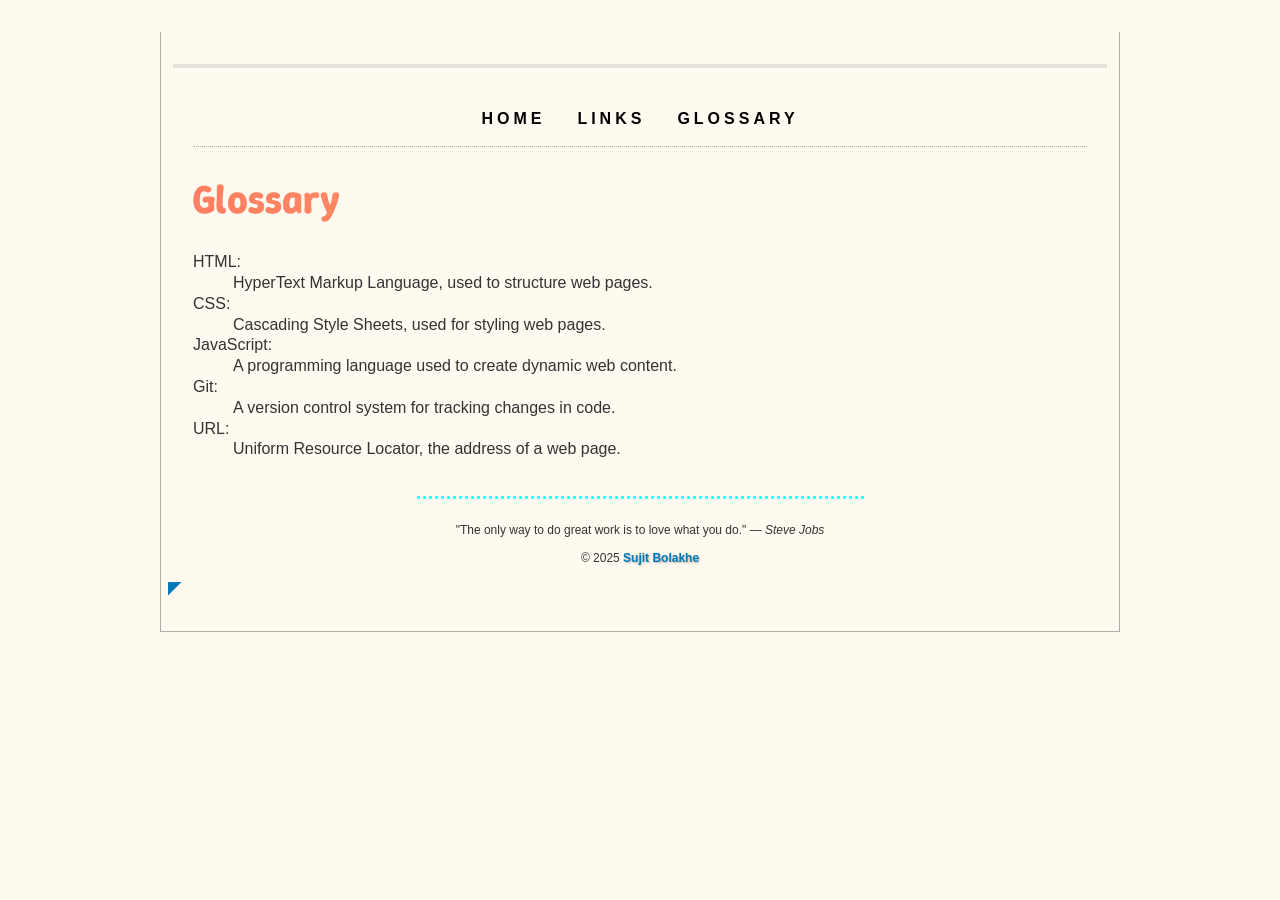
<file: site/Glossary.html>
<!DOCTYPE html>
<html lang="en">

<head>
    <!-- Meta Tag for Character Set -->
    <meta charset="UTF-8">

    <!-- Meta Tag for Author (Your GitHub Username) -->
    <meta name="Author" content="Sujit-sault">
    

    <!-- Title Tag -->
    <title>My Webpage</title>
    <link rel="icon" type="image/png" href="/site/favicon-96x96.png" sizes="96x96" />
    <link rel="icon" type="image/svg+xml" href="/site/favicon.svg" />
    <link rel="shortcut icon" href="/site/favicon.ico" />
    <link rel="apple-touch-icon" sizes="180x180" href="/site/apple-touch-icon.png" />
    <link rel="manifest" href="/site/site.webmanifest" />
    <link rel="preconnect" href="https://fonts.googleapis.com">
    <link rel="preconnect" href="https://fonts.gstatic.com" crossorigin>
    <link href="https://fonts.googleapis.com/css2?family=Montserrat:ital,wght@0,100..900;1,100..900&family=Winky+Sans:ital,wght@0,300..900;1,300..900&display=swap" rel="stylesheet">
    <meta name="viewport" content="width=device-width, initial-scale=1">
    <link rel="stylesheet" href="styles/normalize.css" />
    <link rel="stylesheet" href="styles/main.css" />
    
</head>

<body>
    <!--found me!-->
    <div class="width-wrap">
        <header id="top">
            <nav>
                <input type="checkbox" id="menu-toggle" style="display:none;">  
                <label for="menu-toggle" class="sandwich-icon"></label>
                <ul>
                    <li><a href="index.html">Home</a></li>
                    <li><a href="links.html">Links</a></li>
                    <li><a href="glossary.html">Glossary</a></li>
                </ul>
            </nav>

        </header>
        <main>
            <h1>Glossary</h1>
            <dl>
                <dt>HTML</dt>
                <dd>HyperText Markup Language, used to structure web pages.</dd>
                <dt>CSS</dt>
                <dd>Cascading Style Sheets, used for styling web pages.</dd>
                <dt>JavaScript</dt>
                <dd>A programming language used to create dynamic web content.</dd>
                <dt>Git</dt>
                <dd>A version control system for tracking changes in code.</dd>
                <dt>URL</dt>
                <dd>Uniform Resource Locator, the address of a web page.</dd>
            </dl>
        </main>
        <footer>
            <hr>
            <blockquote>
                "The only way to do great work is to love what you do."
                <cite>— <span class="author">Steve Jobs</span></cite>
            </blockquote>
            <p>© 2025 <a href="mailto:bolakhesujit6@gmail.com?subject=Message from CSD112 Website">Sujit Bolakhe</a></p>

        </footer>
        <a href="#top" title="Back to top">◤</a>
    </div>
</body>

</html>
</file>
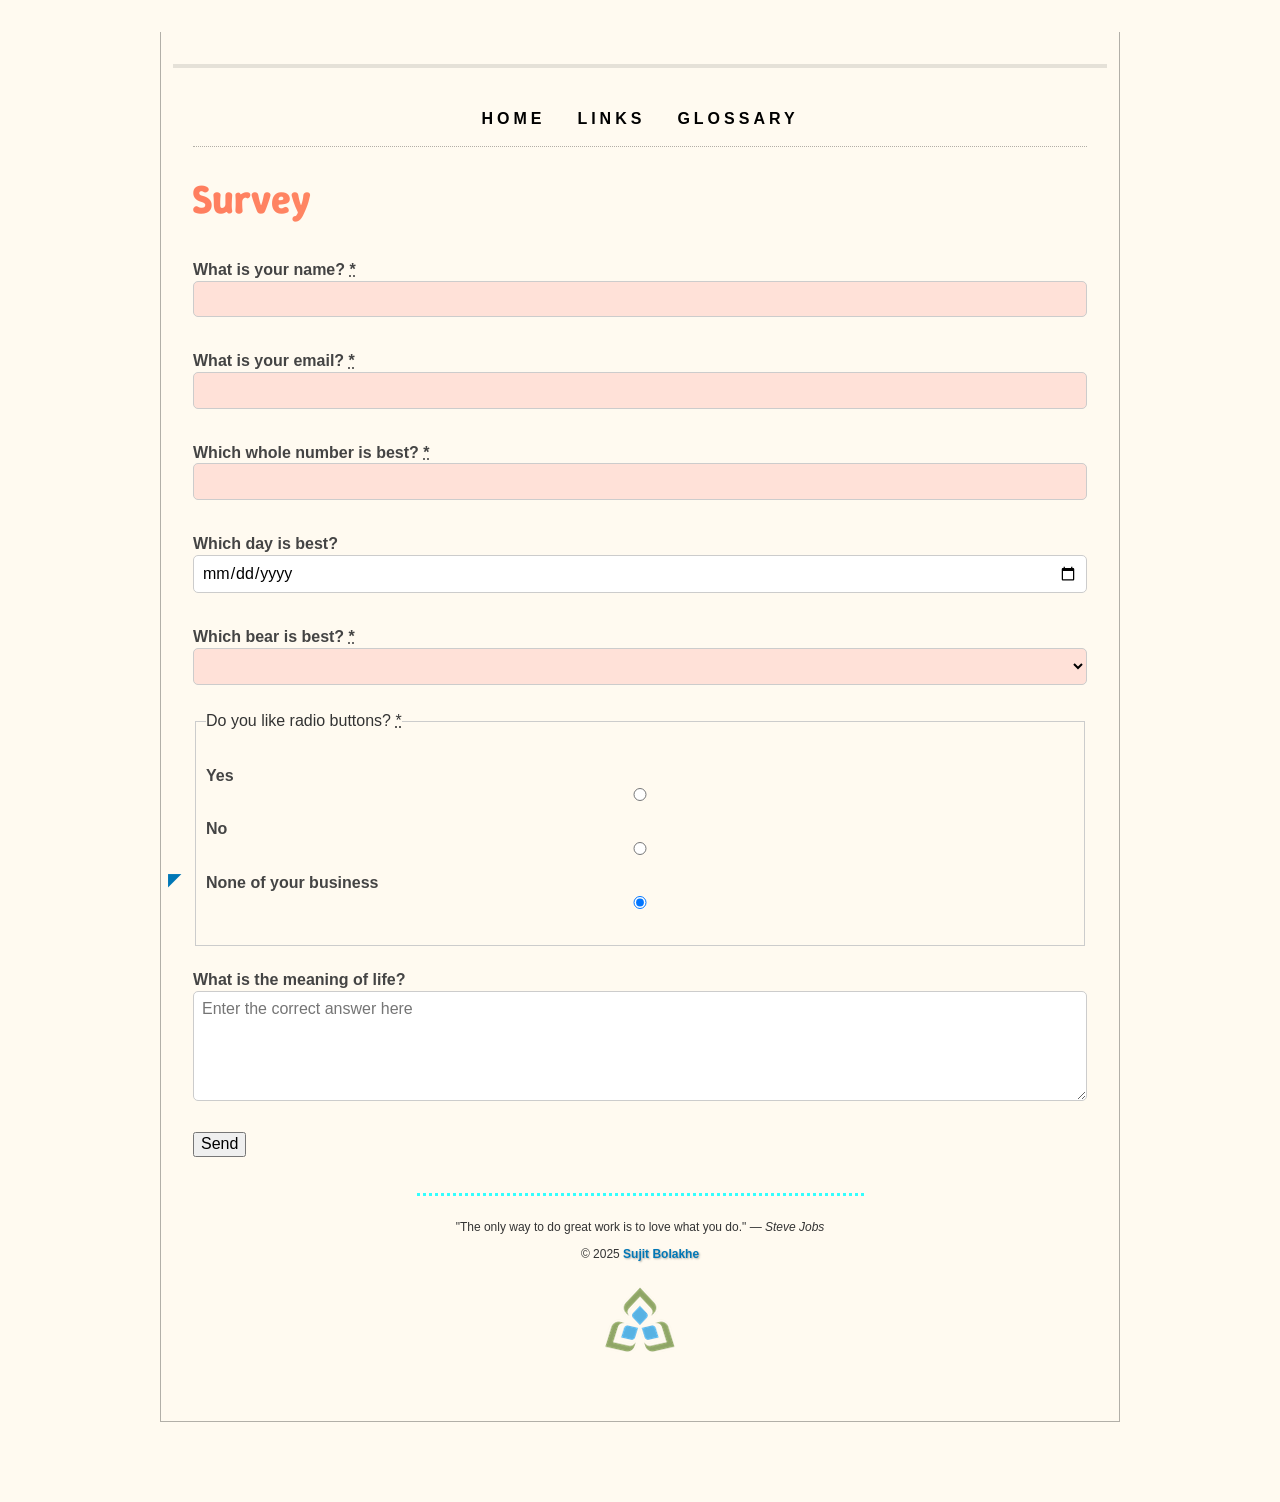
<file: site/survey.html>
<!DOCTYPE html>
<html lang="en">

<head>
    <!-- Meta Tag for Character Set -->
    <meta charset="UTF-8">

    <!-- Meta Tag for Author (Your GitHub Username) -->
    <meta name="Author" content="Sujit-sault">
    

    <!-- Title Tag -->
    <title>Survey</title>
    <link rel="icon" type="image/png" href="/site/favicon-96x96.png" sizes="96x96" />
    <link rel="icon" type="image/svg+xml" href="/site/favicon.svg" />
    <link rel="shortcut icon" href="/site/favicon.ico" />
    <link rel="apple-touch-icon" sizes="180x180" href="/site/apple-touch-icon.png" />
    <link rel="manifest" href="/site/site.webmanifest" />
    <link rel="preconnect" href="https://fonts.googleapis.com">
    <link rel="preconnect" href="https://fonts.gstatic.com" crossorigin>
    <link href="https://fonts.googleapis.com/css2?family=Montserrat:ital,wght@0,100..900;1,100..900&family=Winky+Sans:ital,wght@0,300..900;1,300..900&display=swap" rel="stylesheet">
    <meta name="viewport" content="width=device-width, initial-scale=1">
    <link rel="stylesheet" href="styles/normalize.css" />
    <link rel="stylesheet" href="styles/main.css" />
</head>

<body>
    <div class="width-wrap">
        <header id="top">
            <nav>
                <input type="checkbox" id="menu-toggle" style="display:none;">  
                <label for="menu-toggle" class="sandwich-icon"></label>
                <ul>
                    <li><a href="index.html">Home</a></li>
                    <li><a href="links.html">Links</a></li>
                    <li><a href="glossary.html">Glossary</a></li>
                </ul>
            </nav>
        </header>

        <main>
            <h1>Survey</h1>

            <!-- Survey Form -->
            <div id="survey-form">
                <form action="https://formspree.io/f/mqapzqgn"method="POST">
                    <!-- Control 1: Single-line Text Field -->
                    <p>
                        <label for="name_field">What is your name? <abbr title="required" aria-label="required">*</abbr></label>
                        <input type="text" id="name_field" name="name_field" required>
                    </p>

                    <!-- Control 2: Email Field -->
                    <p>
                        <label for="email_field">What is your email? <abbr title="required" aria-label="required">*</abbr></label>
                        <input type="email" id="email_field" name="email_field" required>
                    </p>

                    <!-- Control 3: Number Field -->
                    <p>
                        <label for="best_whole_number">Which whole number is best? <abbr title="required" aria-label="required">*</abbr></label>
                        <input type="number" id="best_whole_number" name="best_whole_number" min="1" required>
                    </p>

                    <!-- Control 4: Date Field -->
                    <p>
                        <label for="best_day">Which day is best?</label>
                        <input type="date" id="best_day" name="best_day">
                    </p>

                    <!-- Control 5: Dropdown List -->
                    <p>
                        <label for="best_bear">Which bear is best? <abbr title="required" aria-label="required">*</abbr></label>
                        <select id="best_bear" name="best_bear" required>
                            <option value=""> </option>
                            <option value="black">Black</option>
                            <option value="brown">Brown</option>
                            <option value="care">Care</option>
                            <option value="panda">Panda</option>
                            <option value="polar">Polar</option>
                            <option value="teddy">Teddy</option>
                        </select>
                    </p>

                    <!-- Control 6: Radio Buttons -->
                    <fieldset>
                        <legend>Do you like radio buttons? <abbr title="required" aria-label="required">*</abbr></legend>
                        <ul>
                            <li>
                                <label for="yes">Yes</label>
                                <input type="radio" id="yes" name="enjoys_radio_buttons" value="yes" required>
                            </li>
                            <li>
                                <label for="no">No</label>
                                <input type="radio" id="no" name="enjoys_radio_buttons" value="no" required>
                            </li>
                            <li>
                                <label for="none">None of your business</label>
                                <input type="radio" id="none" name="enjoys_radio_buttons" value="?" checked>
                            </li>
                        </ul>
                    </fieldset>

                    <!-- Control 7: Multi-line Text Field -->
                    <p>
                        <label for="life_meaning">What is the meaning of life?</label>
                        <textarea id="life_meaning" name="life_meaning" rows="5" cols="50" placeholder="Enter the correct answer here"></textarea>
                    </p>

                    <!-- Control 8: Submit Button -->
                    <p>
                        <button type="submit">Send</button>
                    </p>
                </form>
            </div>
        </main>

        <footer>
            <hr>
            <blockquote>
                "The only way to do great work is to love what you do."
                <cite>— <span class="author">Steve Jobs</span></cite>
            </blockquote>
            <p>© 2025 <a href="mailto:bolakhesujit6@gmail.com?subject=Message from CSD112 Website">Sujit Bolakhe</a></p>
            <picture>
                <img src="Images/sc-logo/sc-logo.png" alt="Sault College Logo"
                    srcset="Images/sc-logo/sc-logo_105.png 1.5x, Images/sc-logo/sc-logo_140.png 2x" width="70">
            </picture>
        </footer>
        <a href="#top" title="Back to top">◤</a>
    </div>
</body>

</html>
</file>
<file: site/styles/main.css>
* {
    box-sizing: border-box;
}


.width-wrap {
    max-width: 960px;
    margin: 0 auto;
    padding:2em 2em 2em;
    border:1px solid rgba(0, 0 , 0, 0.3);
    border-top: none;
    margin-bottom: 3em;
}


footer hr {
    width: 50%;
    max-width: 890px;
    min-width: 300px;
    margin-top: 3em;
    margin-bottom: 2em;
    border: none;
    border-bottom: 3px dotted #33ffff

}


dt::after {
    content:":";
}


:root {
    --bg-color: #FAF3E0; 
    --text-color: #2C2A4A; 
    --heading-color: #D7263D; 
    --link-color: #0077B6; 
    --link-hover-color: #00A6FB; 
    --accent-color: #FFBA08; 
}


@media (prefers-color-scheme: dark) {
    :root {
        --bg-color: #1B1B2F; 
        --text-color: #EAEAEA; 
        --heading-color: #FF5E78; 
        --link-color: #38A3A5; 
        --link-hover-color: #57CC99;
        --accent-color: #FFD700;
    }
}


body {
    background-color: var(--bg-color);
    color: var(--text-color);
    font-family: 'Poppins', Arial, sans-serif;
    margin: 0;
    padding: 20px;
}


h1, h2, h3 {
    color: var(--heading-color);
    font-weight: bold;
}


a {
    color: var(--link-color);
    text-decoration: none;
    font-weight: bold;
}

a:hover {
    color: var(--link-hover-color);
}


.button, .highlight {
    background-color: var(--accent-color);
    color: var(--text-color);
    padding: 10px 15px;
    border-radius: 8px;
    display: inline-block;
}

.button:hover {
    filter: brightness(1.2);
}

header {
    border-top: 4px solid rgba(0, 0, 0, 0.1); 
    margin-left: -20px;  
    margin-right: -20px;
}

nav {
    border-bottom: 1px dotted rgba(0, 0, 0, 0.3);
    margin-left: 20px;  
    margin-right: 20px;
}

nav ul li {
    display: inline;
}

nav ul li a {
    display: inline-block;
    text-decoration: none;
    padding: 1em;
    color: black;
    border-top: 4px solid transparent; 
    transition: border-top 0.3s ease-in-out;
}

nav ul li a:hover {
    border-top: 4px solid #007BFF; 
}

table {
    border-collapse: collapse; 
    width: 80%; 
    margin: 20px auto; 
    background-color: #FAF3E0; 
}


caption {
    font-weight: bold;
    margin-bottom: 10px;
    font-size: 1.2em;
}


th, td {
    padding: 0.3em 1em;
    text-align: left;
}


thead th,
tfoot th {
    background-color: rgba(0, 0, 0, 0.2);
}


tbody th {
    background-color: rgba(0, 0, 0, 0.2);
    text-align: left;
}


tbody td {
    background-color: rgba(0, 0, 0, 0.05);
}


tbody tr:nth-child(even) td {
    background-color: rgba(0, 0, 0, 0.15);
}


tfoot th {
    font-weight: bold;
}



label { display: block; margin-bottom: 5px; font-weight: bold; }
input[type="radio"] + label, input[type="checkbox"] + label { display: inline; }


input[type="submit"] { 
    border: none; padding: 1em 3em; background: #007BFF; color: white;
    font-size: 1.1em; cursor: pointer; border-radius: 5px; transition: 0.3s;
}
input[type="submit"]:hover { background: #0056b3; }


input:invalid, textarea:invalid, select:invalid { background: rgba(255, 0, 0, 0.1); }


input, textarea, select { width: 100%; padding: 0.5em; margin-bottom: 10px; border: 1px solid #ccc; border-radius: 5px; }


fieldset { border: 1px solid #ccc; padding: 10px; margin-bottom: 15px; }


h1, h2, h3, h4, h5, h6 {
    font-family: 'Winky Sans';
}


body {
    font-family: 'Montserrat' ;
    line-height: 1.3;
}


a {
    text-decoration: none;
}


a:hover {
    text-decoration: underline;
}


ol {
    list-style-type: upper-roman;
}


iframe {
    border-radius: 2em 0 2em 0;
}


fieldset ul {
    padding: 0;
    list-style-type: none;
}


nav a {
    font-weight: bold;
    text-decoration: none ;
    text-transform: uppercase;
    letter-spacing: 4px;
}


h1 {
    background: linear-gradient(90deg, #ff8a00, #e52e71);
    background-clip: text;
    background-clip: text;
    color: transparent;
}


.bio {
    column-width: 13em;;
    column-gap: 2em;
}


.bio table {
    column-span: all;
    margin-top: 1em;
    border-collapse: collapse;
}


.bio table caption {
    caption-side: bottom;
}


img {
    max-width: 100%;
}


.bio img {
    padding: 2%;
    background-color: white;
    box-shadow: 3px 3px 5px rgba(0,0,0,0.3);
}

footer {
    font-size: 75%;
    text-align: center;
}

 footer a  {
    text-shadow: 1px 1px 2px rgba(0,0,0,0.3);
}

footer a:hover {
    text-decoration: none;
}


h1 {
    background: linear-gradient(to right, #ff7e5f, #feb47b); 
    background-clip: text; 
    color: transparent; 
    font-size: 2.5em; 
}


img {
    margin: 1em;
}


footer {
    clear: both;
}

header nav ul {
    list-style: none;
    padding: 0;
    margin: 0;
    display: flex;
    justify-content: center;
}


body {
    font-family: sans-serif;
    background-color: #fffaf0;
    padding: 2rem;
    color: #333;
}

h2 {
    color: #c2185b;
    font-weight: bold;
}

label {
    display: inline-block;
    margin: 0.5rem 1rem 0 0;
    cursor: pointer;
    color: #444;
    font-weight: bold;
}

label:hover {
    color: #6a1b9a;
}


input[type="radio"][name="favourites-tab"] {
    display: none;
}


input[type="radio"] ~ div {
    display: none;
    padding: 1rem;
    background: #ddd;
    border-radius: 6px;
    margin-top: 1rem;
}


#tab1:checked + label + div {
    display: block;
}

#tab2:checked + label + div {
    display: block;
}

#tab3:checked + label + div {
    display: block;
}

#tab4:checked + label + div {
    display: block;
}

#tab5:checked + label + div {
    display: block;
}

figure {
    margin: 0;
    text-align: center;
}

figcaption {
    margin-top: 0.5rem;
    font-weight: bold;
}


.gallery {
    display: grid;
    grid-template-columns: repeat(auto-fill, minmax(180px, 1fr));
    gap: 10px;
  }
  
  .gallery a {
    transition: transform 200ms ease-in-out;
  }
  
  .gallery a:hover {
    transform: scale(1.1);
  }
  
  .gallery img {
    width: 100%;
    height: 100%;
    object-fit: cover;
    display: block; 
  }
  
  .row-span-2 {
    grid-row: span 2;
  }
  
  .col-span-2 {
    grid-column: span 2;
  }

  

.selfie-link {
    position: relative; 
    display: inline-block; 
  }
  
 
  .selfie-photo {
    display: block; 
    width: 100%; 
  }
  
 
  .paperclip {
    width: 20%;
    position: absolute; 
    top: 0; 
    right: 0; 
    background: none !important; 
    box-shadow: none !important;
  }
  
 
  .paperclip img {
    max-width: 100%; 
    height: auto;
  }
  
  a[href="#top"] {
    position: sticky;
    bottom: 10px;
    margin-left: -25px;
    display: inline-block;
    transition: transform 200ms;
  }
  
  a[href="#top"]:hover {
    transform: rotate(45deg);
  }
  
  a[href="#top"]:focus {
    outline: none;
  }

  .bio a {
    display: inline-block;
  }
 
  @media (max-width: 450px) {
    .col-span-2 {
     grid-column: span 1;
    }
  }
  
  @media (max-width: 600px) {
    .courses-table thead,
    .courses-table tfoot,
    .courses-table th {
      display: none;
    }

    .bio table td {
    display: block;
    padding: 0 1rem;
   }

   .bio table caption {
    caption-side: top;
   }

   .bio table td:first-of-type {
    padding-top: 0.3em;
    font-weight: bold;
  }

  .bio table td:last-of-type {
    padding-bottom: 0.3em;
    font-style: italic;
    font-size: 0.8em;
    position: relative;
  }

  .courses-table td:last-of-type::after {
    content: " hrs/wk";
  }
}

@media (max-width: 800px) {
    .favourites {
     flex-direction: column;
 }
 .favourites > label {
    order: 0;
  }

  .favourites > label {
    background-color: #e0e0e0;
    color: #333;
    padding: 0.5rem 1rem;
    border-radius: 6px;
    cursor: pointer;
    transition: background-color 0.3s ease;
    margin-right: 0.5rem;
}

.favourites input[type="radio"]:checked + label {
    background-color: #4CAF50;  
    color: white;
  }
}

@media (max-width: 800px) {
    nav ul {
      flex-direction: column;
      align-items: center;
    }
  
    header nav ul li a {
      padding-top: 0.5em;
      border-top: none;
    }
  
   header nav ul li a:hover {
      text-decoration: underline;
      border-top: none;
    }
  }

  #menu-toggle, .sandwich-icon {
    display: none;
  }
  

  nav {
    position: relative; 
    text-align: center; 
  }

  @media (max-width: 800px) {
    .sandwich-icon {
     display: block;
     width: 40px;
     height: 25px;
     border-top: 5px solid #000;
     cursor: pointer;
     margin: 1em auto;
     position: relative;
     transition: transform 0.3s ease;
  }
  
  .sandwich-icon::before,
  .sandwich-icon::after {
    content: "";
    display: block;
    width: 40px;
    border-top: 5px solid #000;
    position: absolute;
    transition: transform 0.3s ease, opacity 0.3s ease;
  }

  
  .sandwich-icon::before {
    top: 5px;
  }

  .sandwich-icon::after {
    top: 15px;
  }

  #menu-toggle:checked + .sandwich-icon {
    transform: rotate(45deg); 
  }

  
  #menu-toggle:checked + .sandwich-icon::before {
    top: 0;                   
    transform: rotate(90deg);   
    opacity: 0;                
  }

  #menu-toggle:checked + .sandwich-icon::after {
    top: 0;                    
    transform: rotate(-90deg);  
  }

  nav ul {
    display: none;
    flex-direction: column;
    align-items: center;
    padding: 0;
    list-style: none;
  }

  
  #menu-toggle:checked + .sandwich-icon + ul {
    display: flex;
    height: auto;
  }

    nav ul li {
        margin: 10px 0;            
      }
    
      nav ul li a {
        text-decoration: none;     
        font-size: 16px;           
        color: #000;              
  }
}
</file>
